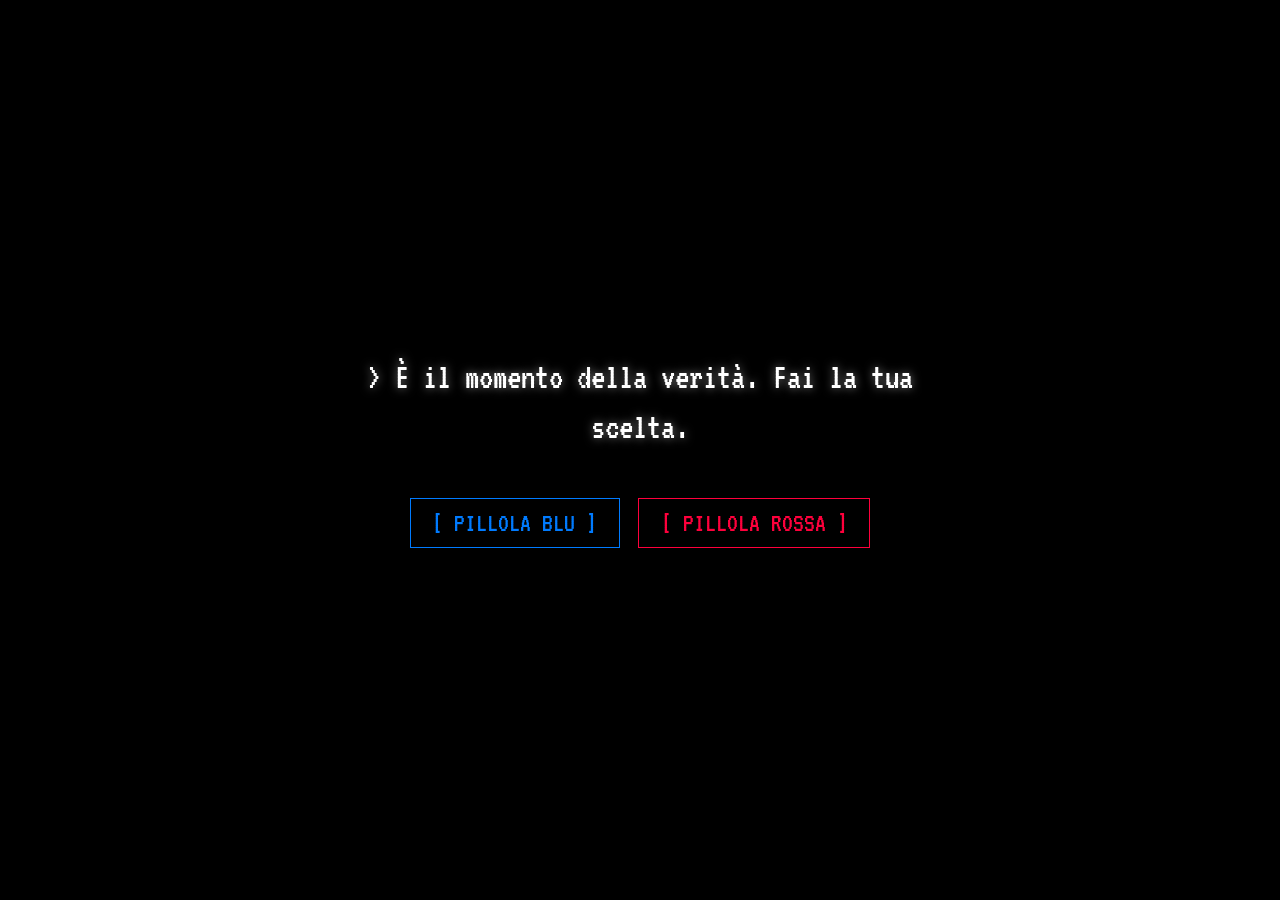
<file: index.html>
<!DOCTYPE html>
<html lang="it">
<head>
    <meta charset="UTF-8">
    <meta name="viewport" content="width=device-width, initial-scale=1.0">
    <link href="https://fonts.googleapis.com/css2?family=VT323&display=swap" rel="stylesheet">
    <link rel="stylesheet" href="../css/matrix.css">
    <link rel="icon" type="image/x-icon" href="../assets/img/icons8-matrix-desktop-48.png">
    <title>Il mio Portfolio Matrix</title>
</head>

<body>

    <div id="pill-screen">
        <div class="pill-container">
            <p id="pill-message">> È il momento della verità. Fai la tua scelta.</p>
            <div class="pill-buttons">
                <button class="pill-btn blue-pill" onclick="choosePill('blue')">[ PILLOLA BLU ]</button>
                <button class="pill-btn red-pill" onclick="choosePill('red')">[ PILLOLA ROSSA ]</button>
            </div>
        </div>
    </div>
    
    <canvas id="matrix" style="opacity: 0;"></canvas>

    <main id="main-site" class="hidden crt">
        
        <nav class="matrix-nav">
            <button class="matrix-btn" onclick="openSection('home')">[ SYSTEM_ROOT ]</button>
            <button class="matrix-btn" onclick="openSection('about')">[ ABOUT_ME.txt ]</button>
            <button class="matrix-btn" onclick="openSection('skills')">[ SKILLS.sys ]</button>
            <button class="matrix-btn" onclick="openSection('projects')">[ PROJECTS.exe ]</button>
        </nav>

        <section id="terminal-display">
            
            <div id="section-home" class="content-section active">
                <header id="hero">
                    <h1 id="line1" class="cursor"></h1>
                    <p id="line2"></p>
                </header>
            </div>

            <div id="section-about" class="content-section hidden-section">
                <h2>> ACCESSO ARCHIVIO: ABOUT_ME...</h2>
                <div class="data-block">
                    <p><strong>NOME:</strong> Alessandro Foggetti</p>
                    <p><strong>STATUS:</strong> Sviluppatore Front-End sfuggito ad Agent Smith.</p>
                    <p><strong>OBIETTIVO:</strong> Scrivere codice pulito, creare interfacce immersive e decodificare Matrix.</p>
                </div>
            </div>

            <div id="section-skills" class="content-section hidden-section">
                <h2>> SCANSIONE COMPETENZE: SKILLS.sys...</h2>
                <div class="skills-container">
                    <div class="skill">
                        <span>HTML/CSS</span>
                        <span class="bar">[██████████] 100%</span>
                    </div>
                    <div class="skill">
                        <span>JAVASCRIPT</span>
                        <span class="bar">[███████░░░] 70%</span>
                    </div>
                    <div class="skill">
                        <span>FRAMEWORKS</span>
                        <span class="bar">[█████░░░░░] 50%</span>
                    </div>
                    <div class="skill">
                        <span>EVADERE MATRIX</span>
                        <span class="bar">[█████████░] 90%</span>
                    </div>
                </div>
            </div>

            <div id="section-projects" class="content-section hidden-section">
                <h2>> ESECUZIONE: PORTFOLIO.exe...</h2>
                <div class="project-grid">
                    <div class="project-card">
                        <div class="card-content">
                            <h3>Primo portfolio</h3>
                            <p>Portfolio personale versione professionale.</p>
                            <a href="https://aletuber00.github.io/MyPortfolio" class="matrix-btn-small">[ VISUALIZZA ]</a>
                        </div>
                    </div>
                    <div class="project-card">
                        <div class="card-content">
                            <h3>Sito E-commerce</h3>
                            <p>Sito per allenamento.</p>
                            <a href="https://roma-eosin-mu.vercel.app/" class="matrix-btn-small">[ VISUALIZZA ]</a>
                        </div>
                    </div>
                </div>
            </div>

        </section>
    </main>

    <script src="../js/matrix.js"></script>
</body>
</html>
</file>
<file: css/matrix.css>
:root {
    --bg-black: #000000;
    --matrix-green: #00FF41;
    --matrix-dark: #008F11;
}

/* =============================================
   BASE
   ============================================= */
*, *::before, *::after {
    box-sizing: border-box;
}

html {
    /* Scala fluida del font-size base: 14px su 320px → 18px su 1200px */
    font-size: clamp(14px, 1.5vw + 10px, 18px);
    scroll-behavior: smooth;
}

body {
    margin: 0;
    padding: 0;
    background-color: var(--bg-black);
    /* Rimosso overflow:hidden dal body — il blocco scroll lo gestiamo solo
       quando è attiva la pillola o la pioggia, via JS class */
    overflow-x: hidden;
    font-family: 'VT323', monospace;
    color: var(--matrix-green);
    min-height: 100vh;
    width: 100%;
}

/* Classe aggiuntiva (da aggiungere via JS su <body> durante intro/pioggia) */
body.no-scroll {
    overflow: hidden;
    height: 100vh;
    width: 100vw;
}

/* =============================================
   SCHERMATA PILLOLE
   ============================================= */
#pill-screen {
    position: fixed;
    top: 0; left: 0;
    width: 100%; height: 100%;
    background-color: var(--bg-black);
    z-index: 100;
    display: flex;
    align-items: center;
    justify-content: center;
    padding: 1rem;
    transition: opacity 1s ease-in-out;
}

.pill-container {
    text-align: center;
    width: 100%;
    max-width: 600px;
    padding: 0 1rem;
}

#pill-message {
    color: white;
    /* Scala fluida: da ~1.4rem su mobile a 2rem su desktop */
    font-size: clamp(1.2rem, 4vw, 2rem);
    margin-bottom: 2.5rem;
    line-height: 1.4;
    text-shadow: 0 0 10px rgba(255, 255, 255, 0.5);
}

.pill-buttons {
    display: flex;
    flex-wrap: wrap;
    gap: 1rem;
    justify-content: center;
    align-items: center;
}

.pill-btn {
    font-family: 'VT323', monospace;
    font-size: clamp(1.2rem, 3.5vw, 1.5rem);
    padding: 0.6rem 1.2rem;
    cursor: pointer;
    background: transparent;
    transition: all 0.3s;
    /* Touch target minimo 44px */
    min-height: 44px;
    white-space: nowrap;
}

.blue-pill  { color: #007bff; border: 1px solid #007bff; }
.blue-pill:hover,
.blue-pill:focus-visible {
    background-color: #007bff;
    color: var(--bg-black);
    box-shadow: 0 0 20px #007bff;
}

.red-pill  { color: #ff003c; border: 1px solid #ff003c; }
.red-pill:hover,
.red-pill:focus-visible {
    background-color: #ff003c;
    color: var(--bg-black);
    box-shadow: 0 0 20px #ff003c;
}

/* =============================================
   CANVAS PIOGGIA
   ============================================= */
canvas {
    display: block;
    position: fixed;          /* fixed invece di absolute: non causa scroll */
    top: 0; left: 0;
    width: 100%; height: 100%;
    z-index: 10;
    transition: opacity 2s ease-in-out;
}

/* =============================================
   LAYOUT PRINCIPALE
   ============================================= */
.hidden  { display: none !important; opacity: 0; }
.visible { display: flex; animation: fadeIn 2s forwards; }

@keyframes fadeIn { to { opacity: 1; } }

#main-site {
    position: relative;
    z-index: 1;
    flex-direction: column;
    padding: clamp(1rem, 4vw, 2rem);
    min-height: 100vh;
    /* Permette lo scroll verticale del contenuto */
    overflow-y: auto;
    overflow-x: hidden;
}

/* =============================================
   EFFETTO CRT
   ============================================= */
.crt::before {
    content: " ";
    display: block;
    position: fixed;           /* fixed: rimane sovrapposto anche durante lo scroll */
    top: 0; left: 0; bottom: 0; right: 0;
    background:
        linear-gradient(rgba(18, 16, 16, 0) 50%, rgba(0, 0, 0, 0.25) 50%),
        linear-gradient(90deg, rgba(255,0,0,0.06), rgba(0,255,0,0.02), rgba(0,0,255,0.06));
    z-index: 2;
    background-size: 100% 2px, 3px 100%;
    pointer-events: none;
}

/* =============================================
   NAVBAR
   ============================================= */
.matrix-nav {
    display: flex;
    flex-wrap: wrap;           /* Va a capo invece di traboccare */
    gap: 0.5rem 1rem;
    margin-bottom: 2rem;
    border-bottom: 1px solid var(--matrix-green);
    padding-bottom: 0.75rem;
}

.matrix-btn {
    background-color: transparent;
    color: var(--matrix-green);
    font-family: 'VT323', monospace;
    font-size: clamp(1.1rem, 3vw, 1.5rem);
    border: none;
    cursor: pointer;
    transition: all 0.1s;
    min-height: 44px;          /* Touch target */
    padding: 0 0.5rem;
    white-space: nowrap;
}

.matrix-btn:hover,
.matrix-btn:focus-visible {
    background-color: var(--matrix-green);
    color: var(--bg-black);
    transform: scale(1.05) skew(-2deg);
    box-shadow: 0 0 10px var(--matrix-green);
    outline: none;
}

/* =============================================
   SEZIONI TERMINALE
   ============================================= */
#terminal-display { flex-grow: 1; }

.content-section          { display: none; }
.content-section.active   { display: block; animation: textFlicker 0.3s forwards; }

@keyframes textFlicker {
    0%   { opacity: 0; }
    20%  { opacity: 1; }
    40%  { opacity: 0.2; }
    60%  { opacity: 1; }
    80%  { opacity: 0.5; }
    100% { opacity: 1; }
}

/* =============================================
   HERO / TYPEWRITER
   ============================================= */
.cursor::after {
    content: '█';
    color: var(--matrix-green);
    animation: blink 1s step-start infinite;
    margin-left: 5px;
}
@keyframes blink { 50% { opacity: 0; } }

h1 {
    font-size: clamp(1.8rem, 5vw, 3rem);
    margin-bottom: 0.3rem;
    line-height: 1.2;
    word-break: break-word;
}
h2 {
    font-size: clamp(1.3rem, 3.5vw, 2rem);
    word-break: break-word;
    margin-bottom: 0.5rem;
}
p  {
    font-size: clamp(1.1rem, 2.5vw, 1.5rem);
    margin-top: 0;
    line-height: 1.5;
}

/* =============================================
   ABOUT ME
   ============================================= */
.data-block {
    border-left: 3px solid var(--matrix-green);
    padding-left: 1rem;
    margin-top: 1.25rem;
}

.data-block p {
    font-size: clamp(1.1rem, 2.5vw, 1.5rem);
    margin: 0.4rem 0;
}

/* =============================================
   SKILLS
   ============================================= */
.skills-container {
    margin-top: 1.25rem;
    border-left: 3px solid var(--matrix-green);
    padding-left: 1rem;
}

.skill {
    display: flex;
    flex-wrap: wrap;           /* Su mobile va a capo se la barra è troppo lunga */
    justify-content: space-between;
    gap: 0.25rem 1rem;
    max-width: 560px;
    margin-bottom: 1rem;
    font-size: clamp(1.1rem, 2.5vw, 1.5rem);
}

.skill .bar {
    letter-spacing: 2px;
    /* Su schermi molto stretti riduci leggermente il tracking */
}

/* =============================================
   PROJECTS
   ============================================= */
.project-grid {
    display: flex;
    flex-wrap: wrap;           /* Colonne → righe su mobile */
    gap: 1.25rem;
    margin-top: 1.25rem;
}

.project-card {
    position: relative;
    border: 1px solid var(--matrix-dark);
    /* Larghezza fluida: almeno 260px, cresce fino a riempire lo spazio */
    width: clamp(260px, calc(50% - 0.625rem), 320px);
    flex: 1 1 260px;           /* flex-grow: può espandersi; flex-basis: 260px */
    background-color: var(--bg-black);
    overflow: hidden;
    transition: all 0.3s ease;
}

.project-card::after {
    content: "";
    position: absolute;
    top: -50%; left: 0; right: 0; height: 50%;
    background: linear-gradient(to bottom, transparent, rgba(0,255,65,0.2), transparent);
    z-index: 3;
    pointer-events: none;
    opacity: 0;
}

.project-card:hover {
    border-color: var(--matrix-green);
    box-shadow: 0 0 15px rgba(0,255,65,0.3);
    transform: scale(1.02);
}

.project-card:hover::after {
    opacity: 1;
    animation: scanline 1.5s linear infinite;
}

@keyframes scanline {
    0%   { top: -50%; }
    100% { top: 100%; }
}

.card-content {
    padding: 1.25rem;
    position: relative;
    z-index: 2;
}

.card-content h3 {
    font-size: clamp(1.2rem, 3vw, 1.6rem);
    margin: 0 0 0.5rem;
}

.card-content p {
    font-size: clamp(1rem, 2.5vw, 1.3rem);
}

.matrix-btn-small {
    display: inline-block;
    margin-top: 1rem;
    color: var(--matrix-green);
    text-decoration: none;
    border: 1px dotted var(--matrix-green);
    padding: 0.4rem 0.75rem;
    font-size: clamp(1rem, 2.5vw, 1.3rem);
    font-family: 'VT323', monospace;
    transition: 0.2s;
    min-height: 44px;
    display: inline-flex;
    align-items: center;
}

.matrix-btn-small:hover,
.matrix-btn-small:focus-visible {
    background-color: var(--matrix-green);
    color: var(--bg-black);
    outline: none;
}

/* =============================================
   BREAKPOINT: TABLET (≤ 768px)
   ============================================= */
@media (max-width: 768px) {
    .matrix-nav {
        gap: 0.4rem 0.75rem;
    }

    /* Le skill bar si mettono su riga separata se lo schermo è stretto */
    .skill {
        flex-direction: column;
        gap: 0.1rem;
        max-width: 100%;
    }

    .skill .bar {
        font-size: clamp(0.9rem, 3vw, 1.2rem);
        letter-spacing: 1px;
    }

    .project-grid {
        flex-direction: column;
    }

    .project-card {
        width: 100%;
        flex: none;
    }
}

/* =============================================
   BREAKPOINT: MOBILE PICCOLO (≤ 400px)
   ============================================= */
@media (max-width: 400px) {
    .matrix-nav {
        flex-direction: column;
        align-items: flex-start;
    }

    .pill-buttons {
        flex-direction: column;
    }

    .pill-btn {
        width: 100%;
    }

    h1 { font-size: 1.6rem; }
    h2 { font-size: 1.3rem; }
}

/* =============================================
   FOCUS VISIBLE (accessibilità keyboard)
   ============================================= */
:focus-visible {
    outline: 2px solid var(--matrix-green);
    outline-offset: 2px;
}
</file>
